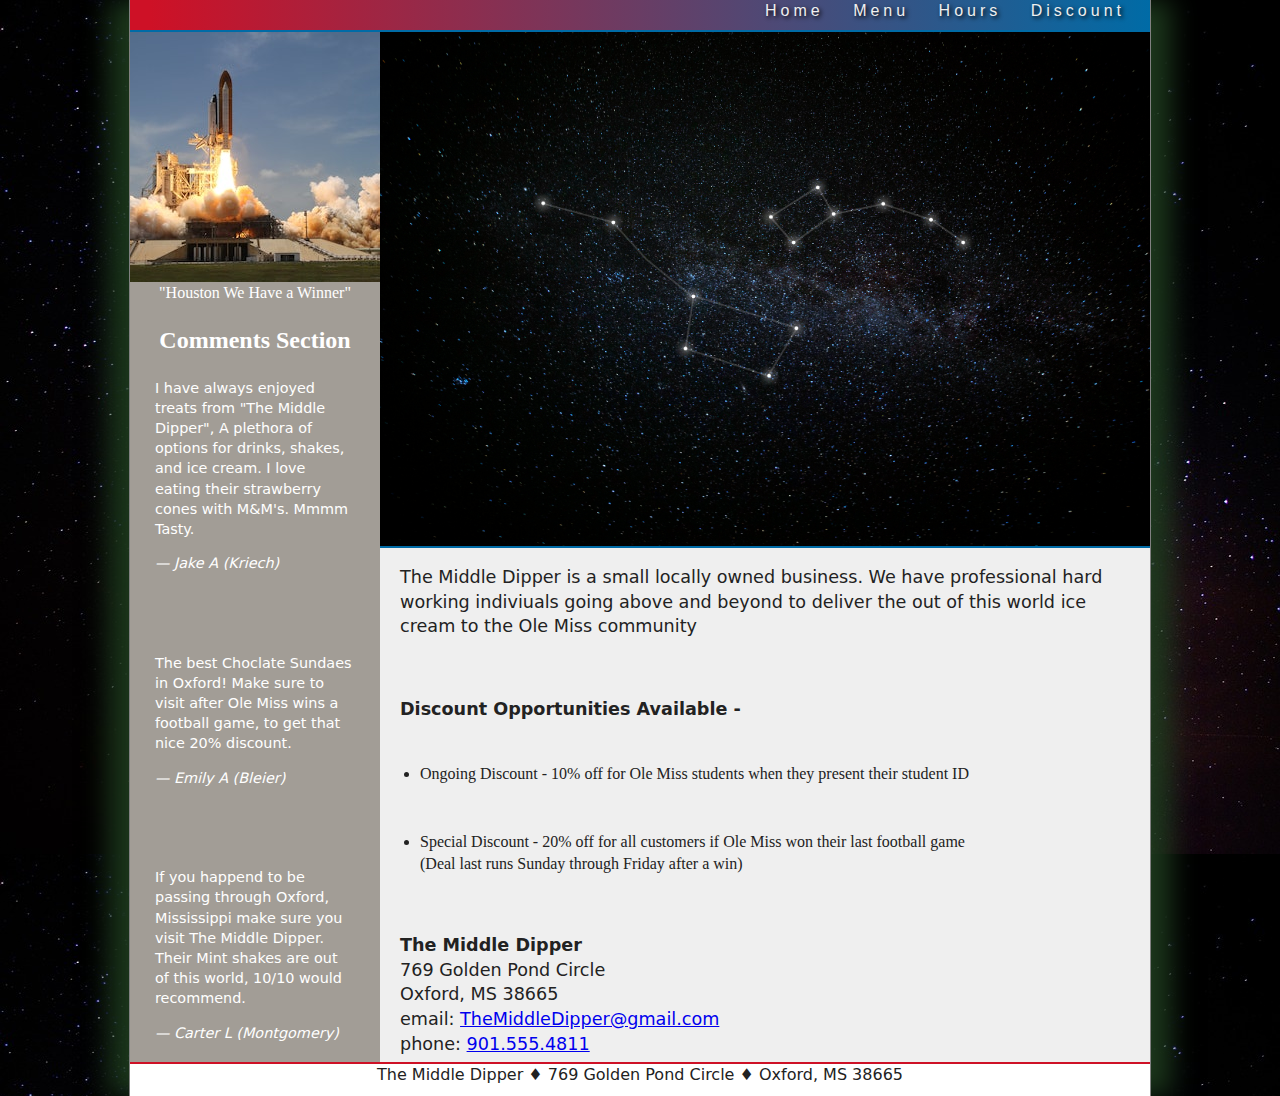
<file: index.html>
<!doctype html>
<html lang="en">
<head>
<!--
    Author: Dylan Montgomery
    Date:   21 Sep 2023
    Filename: index.html
   -->
<meta charset="utf-8">
<link rel="stylesheet" type ="text/css" href="sp_base.css">
<link rel="stylesheet" type ="text/css" href="sp_layout.css">
<title>The Middle Dipper</title>
<style>
    h2{
        color: white;
        text-align: center;
    }

</style>
</head>

<body>
    <header>
        <nav>
            <ul>
                <li> <a href="index.html">Home</a> </li>
                <li> <a href="sp_link1.html">Menu</a> </li>
                <li> <a href="sp_link2.html">Hours</a> </li>
                <li> <a href="https://olemisssports.com/sports/football" target="_blank">Discount</a> </li>
            </ul> 
        </nav>
    </header>

    <aside>
        <figure>
        <img src="Rocket.jpg" alt="comments" />
            <figcaption style="text-align: center; color: white;">
                "Houston We Have a Winner"
            </figcaption>
    </figure>
        <h2>Comments Section</h2>

        <blockquote> 
                <p> 
                    I have always enjoyed treats from "The Middle Dipper",  
                    A plethora of options for drinks, shakes, and ice cream. 
                    I love eating their strawberry cones with M&M's. Mmmm Tasty.
                </p> 
                 <cite> &mdash; Jake A (Kriech)</cite>
                
        </blockquote> 
                        <br><br>
        <blockquote> 
                <p> 
                    The best Choclate Sundaes in Oxford! Make sure to 
                    visit after Ole Miss wins a football game, to get that nice 20% discount.
                </p>  
                <cite> &mdash; Emily A (Bleier)</cite>
                
        </blockquote>
                        <br><br>
        <blockquote>
                <p> 
                    If you happend to be passing through Oxford, Mississippi make sure you visit
                    The Middle Dipper. Their Mint shakes are out of this world, 10/10 would recommend.
                </p>  
                <cite> &mdash; Carter L (Montgomery)</cite> 
                
        </blockquote>
    </aside>

    <article>
            <header>
                <img id="TheDippers" src="TheDippers.jpg" alt="Galaxy Picture" />
            </header>
            <p>
            The Middle Dipper is a small locally owned business. 
            We have professional hard working indiviuals going above and 
            beyond to deliver the out of this world ice cream to the Ole Miss community
</p>
<br>

<p>
    <strong>Discount Opportunities Available -</strong><br><br>
        <ul>
            <li>
                Ongoing Discount - 10% off for Ole Miss students when they present their student ID
            </li>
                <br><br>
            <li>
                Special Discount - 20% off for all customers if Ole Miss won their last football game <br>(Deal last runs Sunday through Friday after a win)
            </li>
        </ul>
</p>
<br>

<p>
<strong>The Middle Dipper</strong><br />
769 Golden Pond Circle<br />
Oxford, MS 38665 <br />
email:	<a href="TheMiddleDippesr@gmail.com">TheMiddleDipper@gmail.com</a> <br />
phone:	<a href="tel:+1901.555.4811">901.555.4811</a>

</p>

    </article>
    <br />
        <footer>The Middle Dipper &#9830; 769 Golden Pond Circle &#9830; Oxford, MS 38665</footer>
</body>

</html>
</file>
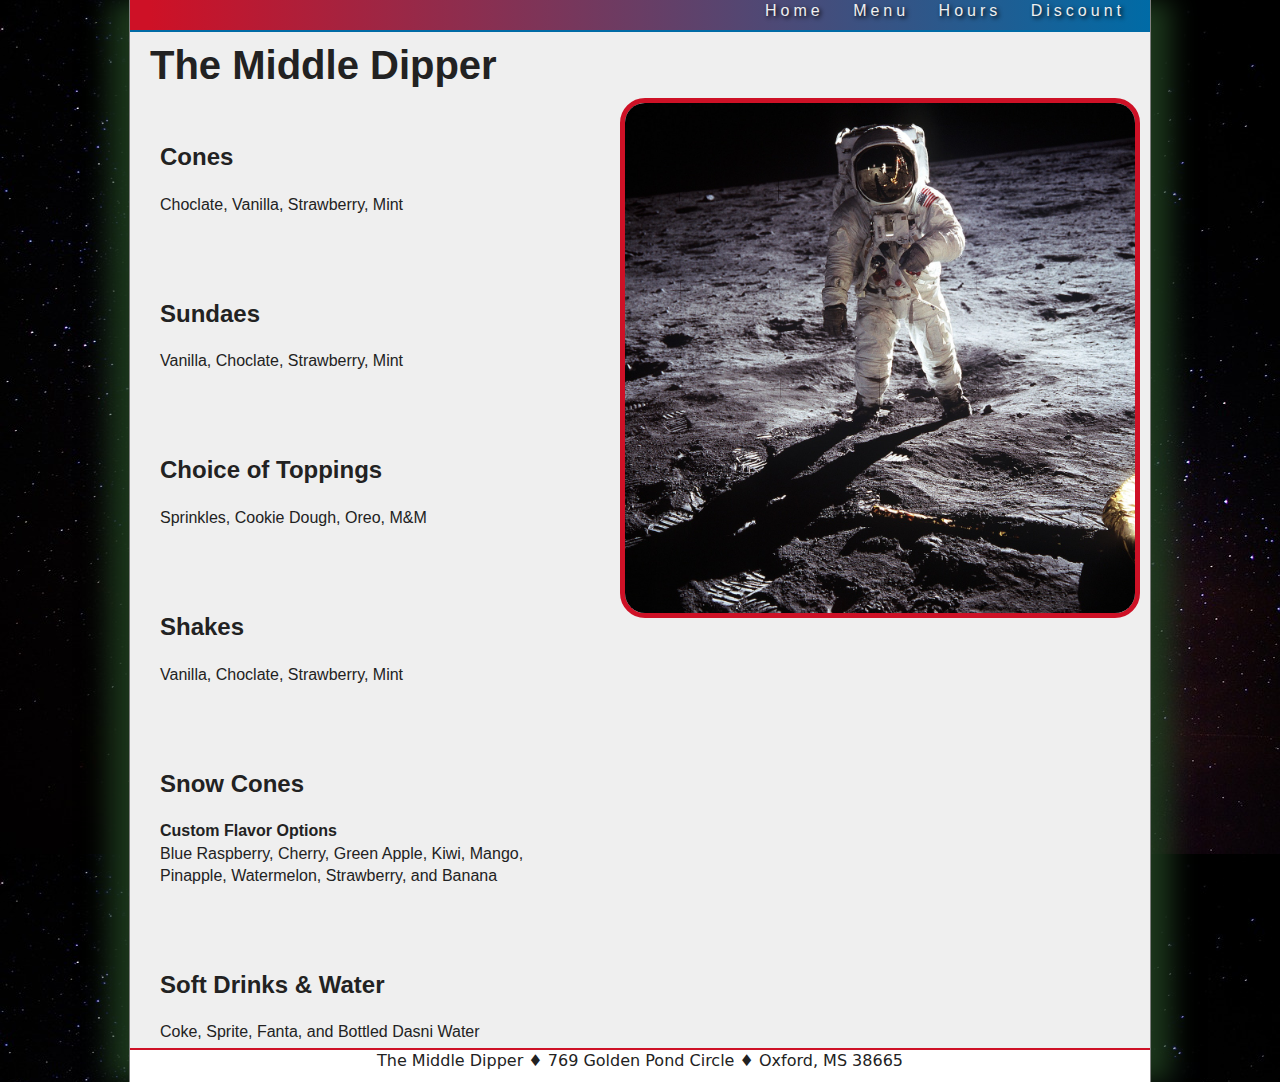
<file: sp_link1.html>
<!doctype html>
<html lang="en">
<head>
<!--
    Author: Dylan Montgomery
    Date:   21 Sep 2023
    Filename: sp_link1.html
-->

<meta charset="utf-8">
<link rel="stylesheet" type ="text/css" href="sp_base.css">
<link rel="stylesheet" type ="text/css" href="sp_layout.css">
<title>The Middle Dipper: Menu Items</title>
</head>

<body>
    <header>
        <nav>
            <ul>
                <li> <a href="index.html">Home</a> </li>
                <li> <a href="sp_link1.html">Menu</a> </li>
                <li> <a href="sp_link2.html">Hours</a> </li>
                <li> <a href="https://olemisssports.com/sports/football" target="_blank">Discount</a> </li>
            </ul> 
        </nav>
    </header>
        <h1>The Middle Dipper</h1>
        <img id="SpaceWalker" src="SpaceWalker.jpg" alt="SpaceWalkImg" />
        <br>

        <h2>Cones</h2>
        <p> Choclate, Vanilla, Strawberry, Mint</p>
        <br><br>

        <h2>Sundaes</h2>
        <p>Vanilla, Choclate, Strawberry, Mint</p>
        <br><br>

        <h2>Choice of Toppings</h2>
        <p>
        Sprinkles, Cookie Dough, Oreo, M&M
        </p>
        <br><br>

        <h2>Shakes</h2>
        <p>Vanilla, Choclate, Strawberry, Mint</p>
        <br><br>

        <h2>Snow Cones</h2>
        <p>
        <strong>Custom Flavor Options</strong> <br>Blue Raspberry, Cherry, Green Apple, Kiwi, Mango,<br> Pinapple, Watermelon, Strawberry, and Banana
        </p> 
        <br><br>

        <h2>Soft Drinks & Water</h2>
        <p>
        Coke, Sprite, Fanta, and Bottled Dasni Water 
        </p>
        <br>

        <footer>The Middle Dipper &#9830; 769 Golden Pond Circle &#9830; Oxford, MS 38665</footer>
</body>

</html>
</file>
<file: sp_base.css>
@charset "utf-8";
/*
   Filename: sp_base.css
*/

article, aside, details, dl, figcaption, figure, footer, header, main, nav, section {
	display: block;
}


/* =============================================
	Default colors, margins and sizing
   =============================================
*/

html {
	font-size: 100%;
	-webkit-text-size-adjust: 100%;
	-ms-text-size-adjust: 100%;
}
html, button, input, select, textarea {
	font-family: serif;
	color: #222;
}
body {
	margin: 0;
	font-size: 1em;
	line-height: 1.4;
}


/* =============================================
	Hypertext links
   =============================================
*/

a {
	color: #00e;
}
a:visited {
	color: #551a8b;
}
a:hover {
	color: #06e;
}
a:focus {
	outline: thin dotted;
}
a:hover, a:active {
	outline: 0;
}


/* =============================================
	Default font styles
   =============================================
*/

abbr[title] {
	border-bottom: 1px dotted;
}
b, strong {
	font-weight: bold;
}
blockquote {
	margin: 1em 40px;
}
dfn {
	font-style: italic;
}
hr {
	display: block;
	height: 1px;
	border: 0;
	border-top: 1px solid #ccc;
	margin: 1em 0;
	padding: 0;
}
ins {
	background: #ff9;
	color: #000;
	text-decoration: none;
}
mark {
	background: #ff0;
	color: #000;
	font-style: italic;
	font-weight: bold;
}
pre, code, kbd, samp {
	font-family: monospace, serif;
	_font-family: 'courier new', monospace;
	font-size: 1em;
}
pre {
	white-space: pre;
	white-space: pre-wrap;
	word-wrap: break-word;
}
q {
	quotes: none;
}
q:before, q:after {
	content: "";
	content: none;
}
small {
	font-size: 85%;
}
sub, sup {
	font-size: 75%;
	line-height: 0;
	position: relative;
	vertical-align: baseline;
}
sup {
	top: -0.5em;
}
sub {
	bottom: -0.25em;
}


/* =============================================
	Default list styles
   =============================================
*/

ul, ol {
	margin: 1em 0;
	padding: 0 0 0 40px;
}
dd {
	margin: 0 0 0 40px;
}
nav ul, nav ol {
	list-style: none;
	list-style-image: none;
	margin: 0;
	padding: 0;
}


/* =============================================
	Default styles for images and media
   =============================================
*/

img {
	border: 0;
	-ms-interpolation-mode: bicubic;
	vertical-align: middle;
}
figure {
	margin: 0;
}



/* =============================================
	Default styles for web forms
   =============================================
*/

form {
	margin: 0;
}
fieldset {
	border: 0;
	margin: 0;
	padding: 0;
}
label {
	cursor: pointer;
}
legend {
	border: 0;
	padding: 0;
	white-space: normal;
}
button, input, select, textarea {
	font-size: 100%;
	margin: 0;
	vertical-align: baseline;
}
button, input {
	line-height: normal;
}
button, input[type="button"], input[type="reset"], input[type="submit"] {
	cursor: pointer;
	-webkit-appearance: button;
}
button[disabled], input[disabled] {
	cursor: default;
}
input[type="checkbox"], input[type="radio"] {
	box-sizing: border-box;
	padding: 0;

}
input[type="search"] {
	-webkit-appearance: textfield;
	-moz-box-sizing: content-box;
	-webkit-box-sizing: content-box;
	box-sizing: content-box;
}
input[type="search"]::-webkit-search-decoration, input[type="search"]::-webkit-search-cancel-button {
-webkit-appearance: none;
}
button::-moz-focus-inner, input::-moz-focus-inner {
border: 0;
padding: 0;
}
textarea {
	overflow: auto;
	vertical-align: top;
	resize: vertical;
}



/* =============================================
	Default styles for web tables
   =============================================
*/

table {
	border-collapse: collapse;
	border-spacing: 0;
}
td, th {
	vertical-align: top;
}
</file>
<file: sp_layout.css>
@charset "utf-8";
/*
   Filename: sp_layout.css
*/

/* =============================================
	Base layout styles used by mobile devices
	up to 480px and cascaded to larger devices 
	unless superceded by other styles.
   =============================================
*/


html {
	height: 100%;
	margin: 0; padding: 0; border: 0;
	background-image: url("stars.jpg");
}

body {
	margin: 0px auto auto auto;
	width: 100%;
	position: relative;
	border-left: 1px solid gray;
	border-right: 1px solid gray;
	background-color: #EFEFEF;
}


body > header nav {
	display: block;
	text-align: right;
	width: 100%;
	height: 30px;
	/*background-color: #CE1126;*/
	border-bottom: 2px solid #006BA6;
	background-image: linear-gradient(270deg,#006BA6, #CE1126 98%);
}

body > header > nav ul li {
	display: inline;
	padding-right: 25px;
	font-family: Impact, Haettenschweiler, "Franklin Gothic Bold", "Arial Black", sans-serif;
	color: #EFEFEF;
	TEXT-shadow: 2px 2px 4px #000000
}

body > header > nav ul li a {
	color: #EFEFEF;
	text-decoration: none;
	letter-spacing: 0.25em;
}

body > header > nav ul li a:visited {
	color: #EFEFEF;
}


body > header > nav ul li a:hover {
	color: #ffff80;
}

body > header > nav ul li a:active {
	color: #ffff80;
}

article {
	position: relative;
	display: block;
}

article header img {
	display: block;
	width: 100%;
}

article p {
    margin-left: 20px;
	margin-right: 20px;
	font-family: "Lucida Grande", "Lucida Sans Unicode", "Lucida Sans", "DejaVu Sans", Verdana, sans-serif;
	font-size: 0.9em;
}

article address {
	margin: 50px 0px 0px 50px;
	font-style: normal;
	font-family:"Lucida Grande", "Lucida Sans Unicode", "Lucida Sans", "DejaVu Sans", Verdana, sans-serif;
	padding-bottom: 20px;
	font-size: 0.9em;
}
	
aside {
	display: none;
	bottom: 0;
}


body > h1 {
	font-size: 1.7em;
	font-family:Gotham, "Helvetica Neue", Helvetica, Arial, sans-serif;
	margin: 5px;
}

body > h2 {
	font-size: 1.1em;
	font-family:Gotham, "Helvetica Neue", Helvetica, Arial, sans-serif;
	margin-left: 15px;
}

body > p {
	font-size: 0.9em;
	font-family:Gotham, "Helvetica Neue", Helvetica, Arial, sans-serif;
	margin-left: 15px;
}

body > img {
	width: 100%;
}

footer {
	font-family:"Lucida Grande", "Lucida Sans Unicode", "Lucida Sans", "DejaVu Sans", Verdana, sans-serif;
	position: absolute;
	bottom: 0;
	width: 100%;
	height: 2em;
	text-align: center;
	font-size: 0.7em;
	border-top: 2px solid #CE1126;	
	background-color: white;
}

#SpaceWalker{
	border: 5px solid #CE1126;
	border-radius: 25px;
}

#TheDippers{
	border-bottom: 2px solid #006BA6;
}


/* =============================================
	Tablet layout styles used by devices
	601px to 768px and cascaded to larger 
	devices.
   =============================================
*/


@media only screen and (min-width: 601px) {

body {
	min-height: 100%;
}

body > header nav ul {
	position:absolute;
	top: 0;
	right: 0;
}

article {
	margin-left: 250px;
}

article p {
	font-size: 1.1em;
}


article header img {
	position: inherit;
	width: 100%;
	display: block;
}


aside {
	display: block;
	float: left;
	width: 250px;
	background-color: #a29d96;
	margin-top: 0px;
}

aside blockquote {
	width: 80%;
	color: white;
	margin: 10px auto 20px;
	font-family: "Lucida Grande", "Lucida Sans Unicode", "Lucida Sans", "DejaVu Sans", Verdana, sans-serif;
	font-size: 0.9em;
}

article address {
	font-size: 1.1em;
}

body > h1 {
	margin-left: 20px;
	font-size: 2.5em;
}

body > h2 {
	margin-left: 30px;
	font-size: 1.5em;
}

body > p {
	margin-left: 30px;
	font-size: 1em;
}

body > img {
	width: 50%;
	float: right;
	margin: 0px 10px 10px 10px;
}

footer {
	font-size: 1em;
}

}

/* =============================================
	Desktop layout styles used by  devices
	769px and larger.
   =============================================
*/

@media only screen and (min-width: 769px) {

html {
	background-color: #006BA6; /* 006BA6 */
}

body {
	width: 90%;
	max-width: 1020px;
	-moz-box-shadow: rgba(31, 61, 31, 0.9) 20px 0px 25px,  rgba(31, 61, 31, 0.9) -20px 0px 25px;
	-webkit-box-shadow: rgba(31, 61, 31, 0.9) 20px 0px 25px,  rgba(31, 61, 31, 0.9) -20px 0px 25px;
	box-shadow: rgba(31, 61, 31, 0.9) 20px 0px 25px,  rgba(31, 61, 31, 0.9) -20px 0px 25px;
}

}
</file>
